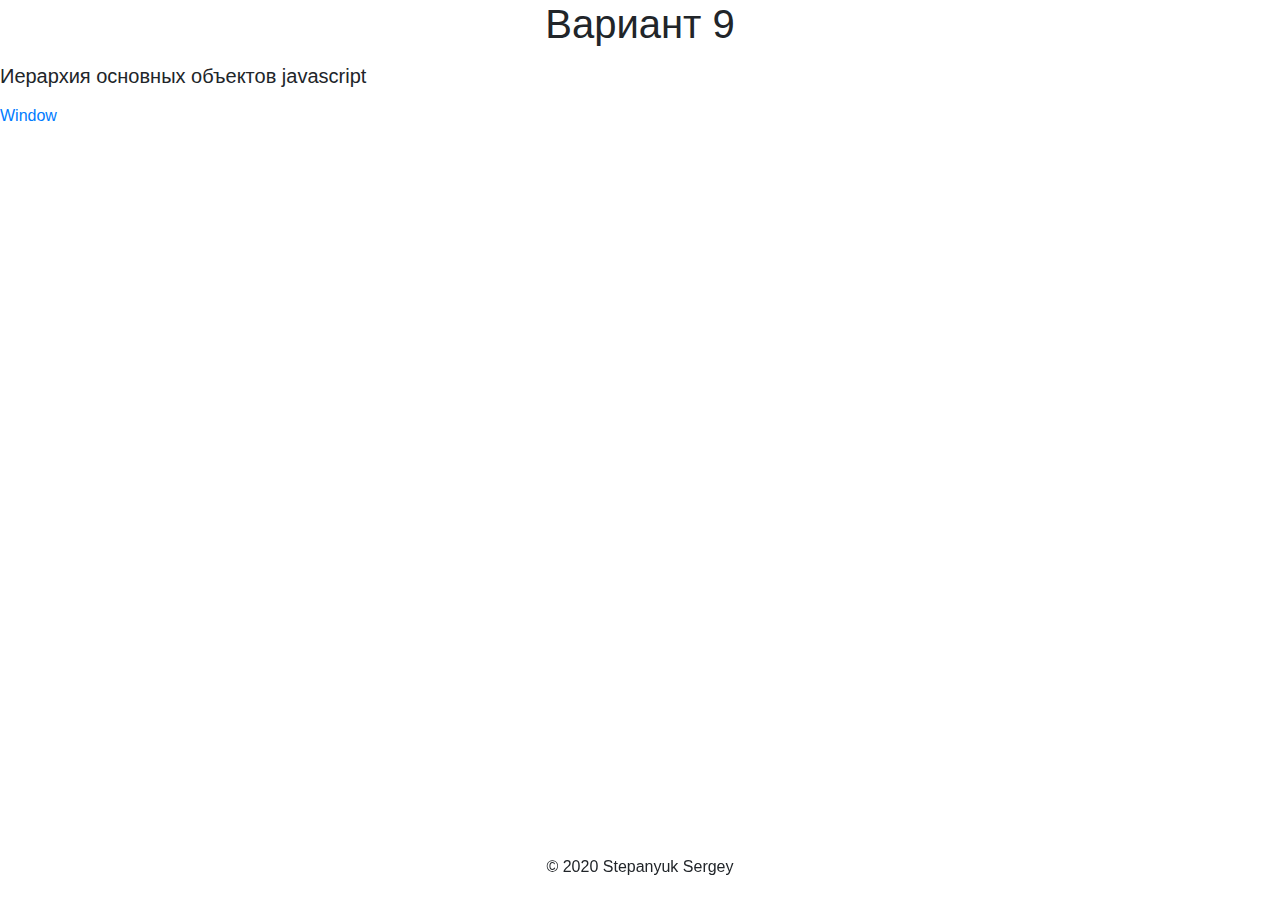
<file: Lab_11/index.html>
<!DOCTYPE html>
<html lang="en" dir="ltr">
  <head>
    <meta charset="utf-8">
    <link rel="stylesheet" href="css/style.css">
    <link href="https://stackpath.bootstrapcdn.com/bootstrap/4.4.1/css/bootstrap.min.css" rel="stylesheet" integrity="sha384-Vkoo8x4CGsO3+Hhxv8T/Q5PaXtkKtu6ug5TOeNV6gBiFeWPGFN9MuhOf23Q9Ifjh" crossorigin="anonymous">
    <title>Lab_11</title>
  </head>
  <body>
    <h1>Вариант 9</h1>
    <p><h5>Иерархия основных объектов javascript</h5></p>
    <a id="global" href="#">Window</a>
    <div id="gv" style="display: none;" class="">
      frames</br>
      location</br>
      history</br>
      XMLHttpRequest</br>
      <a id="document" href="#">Document</a></br>
      <div id="dv">
        cookie
      </div>
      <a id="object language" href="#">Object</a></br>
      <div id="olv">
        Number</br>
        String</br>
        Boolean</br>
        Date</br>
        Math</br>
        Array</br>
        Object</br>
        Error</br>
      </div>
    </div>
    <script type="text/javascript">
      window.onload= function() {
        document.getElementById('global').onclick = function() {
          openbox('gv', this, 'olv');
          document.getElementById('document').onclick = function() {
            openbox2('dv', this);
            return false;
          };
          document.getElementById('object language').onclick = function() {
            openbox2('olv', this);
            return false;
          };
          return false;
        };
      };
      function openbox(gv, global, olv , dv) {
        var div = document.getElementById(gv);
        var div2 = document.getElementById(olv);
        var div3 = document.getElementById(dv);
        if(div.style.display == 'block') {
          div.style = "display: none; margin-left: 10px;"
          div2.style = "display: none; margin-left: 10px;"
          div3.style = "display: none; margin-left: 10px;"
        }
        else {
          div.style.display = 'block';
        }
      }
      function openbox2(id, global) {
        var div = document.getElementById(id);
        if(div.style.display == 'block') {
          div.style = "display: none; margin-left: 10px;"
        }
        else {
          div.style.display = 'block';
        }
      }
      function openbox3(id, global) {
        var div = document.getElementById(id);
        if(div.style.display == 'block') {
          div.style = "display: none; margin-left: 10px;"
        }
        else {
          div.style.display = 'block';
        }
      }
    </script>
    <p class="cop">© 2020 Stepanyuk Sergey </p>
  </body>
</html>
</file>
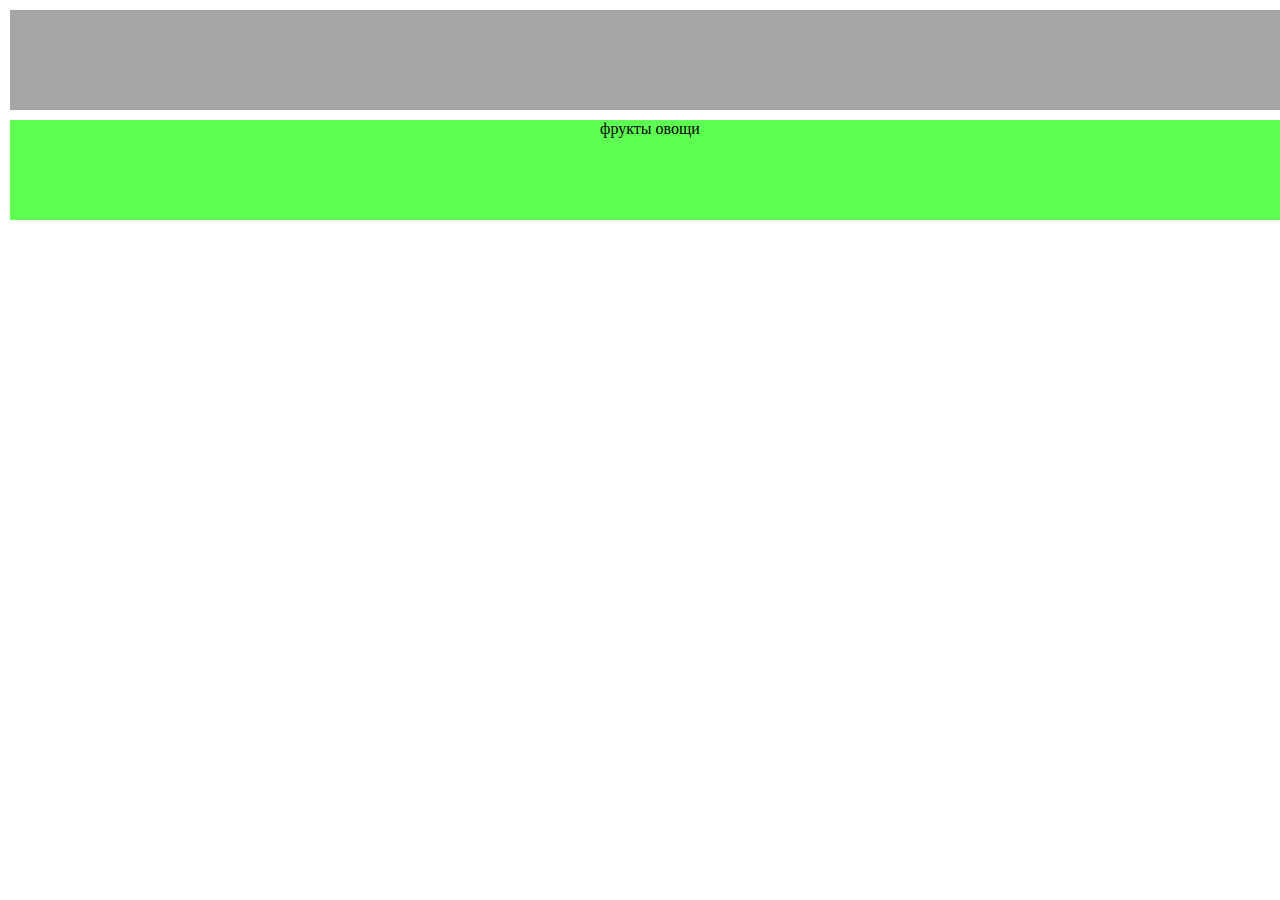
<file: Lab_12/index.html>
<!DOCTYPE html>
<html lang="en" dir="ltr">
  <head>
  <meta charset="utf-8">
  <link rel="stylesheet" href="css/style.css">
  <title>Lab_12</title>
  <script type="application/javascript">
    function doc1() {
    var http_request = new XMLHttpRequest();
    try{
      http_request = new XMLHttpRequest();
    }catch (e){
      try{
        http_request = new ActiveXObject("Msxml2.XMLHTTP");
      }catch (e) {
        try{
          http_request = new ActiveXObject("Microsoft.XMLHTTP");
        }catch (e){
          alert("Your browser broke!");
          return false;
        }
      }
    }
    var data_file = "1.txt";
    http_request.onreadystatechange  = function(){
      if (http_request.readyState == 4  ) {
        document.getElementById("Name").innerHTML = http_request.responseText;
      }
    }
    http_request.open("GET", data_file, true);
    http_request.send();
  }
    function doc2() {
    var http_request = new XMLHttpRequest();
    try{
      http_request = new XMLHttpRequest();
    }catch (e){
      try{
        http_request = new ActiveXObject("Msxml2.XMLHTTP");
      }catch (e) {
        try{
          http_request = new ActiveXObject("Microsoft.XMLHTTP");
        }catch (e){
          alert("Your browser broke!");
          return false;
        }
      }
    }
    var data_file = "2.txt";
    http_request.onreadystatechange  = function(){
      if (http_request.readyState == 4  ) {
        document.getElementById("Name").innerHTML = http_request.responseText;
      }
    }
    http_request.open("GET", data_file, true);
    http_request.send();
  }
  </script>
  </head>
  <body>
    <div class="one" id="Name"></div>
    <div class="duo">
      <a href="#" onclick="doc1()">фрукты</a>
      <a href="#" onclick="doc2()">овощи</a>
    </div>
  </body>
</html>
</file>
<file: Lab_11/css/style.css>
body {
  background-color: gray;
  height: 100vh;
}
h1 {
  text-align: center;
}
#gv {
  margin-left: 10px;
  display: none;
}
#olv {
  margin-left: 10px;
  display: none;
}
#dv {
  margin-left: 10px;
  display: none;
}
h5 {
  width: auto;
}
.cop {
  position: fixed;
  text-align: center;
  width: 100%;
  top: 95vh;
}
</file>
<file: Lab_12/css/style.css>
body {
  margin: 0px;
}
.one {
  color: #fff;
  text-align: center;
  background-color: #a6a6a6;
  width: 100%;
  height: 100px;
  margin: 10px;
}
.duo {

  text-align: center;
  background-color: #5dff52;
  width: 100%;
  height: 100px;
  margin: 10px;
}
a {
  text-decoration: none;
  color: black;
}
</file>
